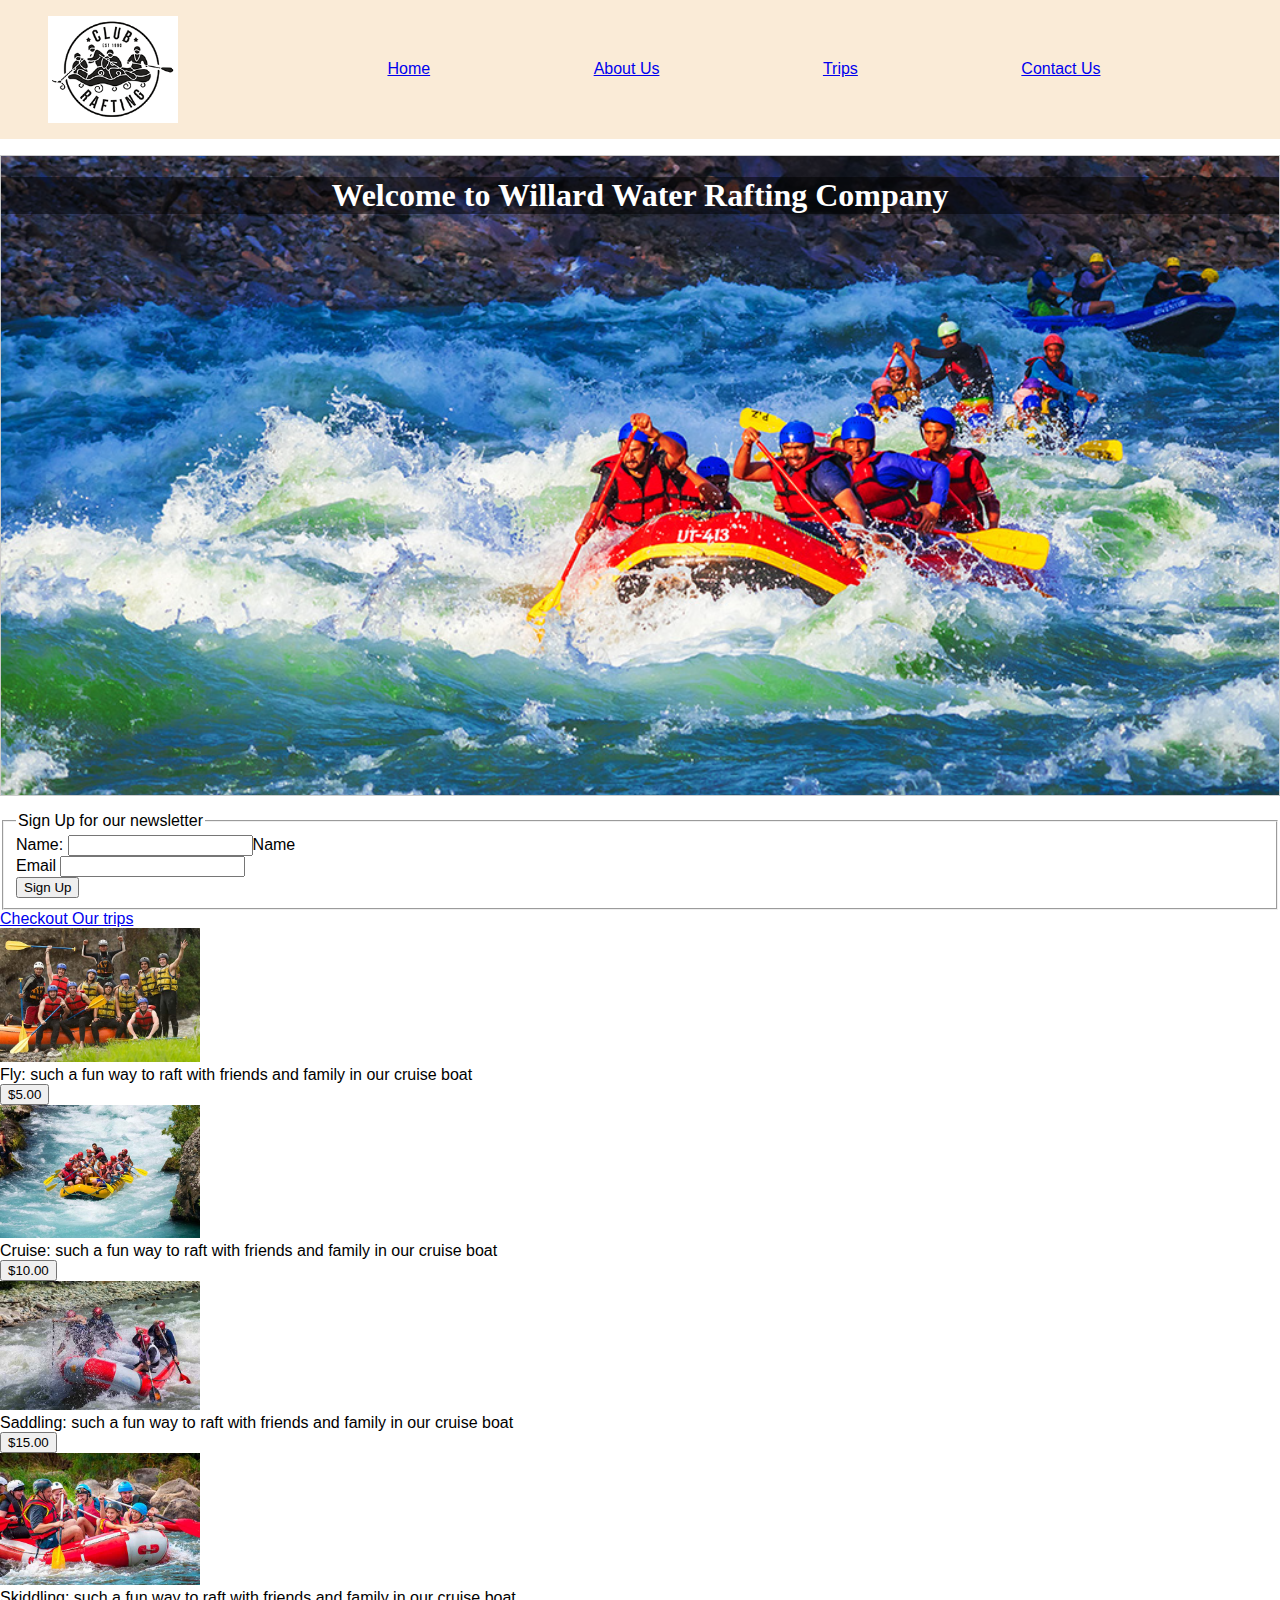
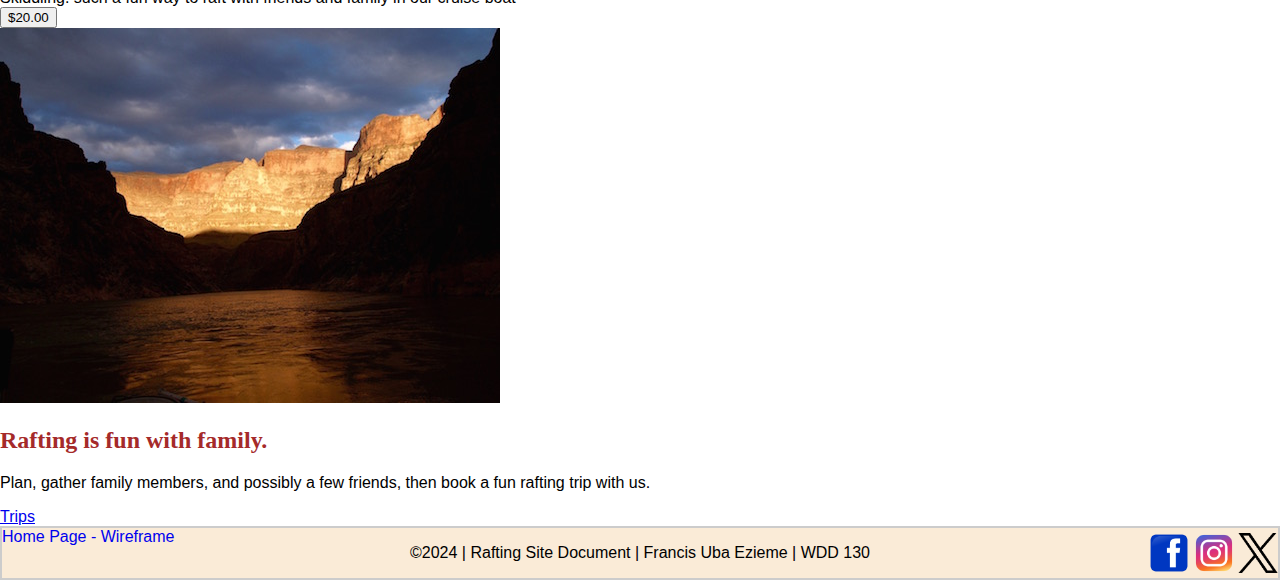
<file: wwr/index.html>
<!DOCTYPE html>
<html lang="en">
<head>
    <meta charset="UTF-8">
    <meta name="viewport" content="width=device-width, initial-scale=1.0">
    <meta name="description" content="A white water rafting company about page">
    <meta name="author" content="Francis Uba Ezieme">
    <title>Home - Willard Water Rafting Company</title>
    <link rel="stylesheet" href="styles/rafting.css">
</head>
<body>
    <header>
        <img src="images/logo.png" alt="Logo">
        <nav>
            <a href="index.html">Home</a>
            <a href="about.html">About Us</a>
            <a href="trips.html">Trips</a>
            <a href="contact.html">Contact Us</a>
        </nav>
    </header>
    <main>
        <div class="hero">
            <img src="images/home-hero2.jpg" alt="Hero Image">
            <h1>Welcome to Willard Water Rafting Company</h1>
        </div>
        
        <form onsubmit="showMessage(); return false;">
            <div class="signup">
                <fieldset>
                    <legend>Sign Up for our newsletter</legend>
                    <div class="form-item column2"> 
                        <label for="fullname">Name:</label>
                        <label><Input type="text" id="name" name="fullname">Name</label>
                    </div>
                    <div class="form-item column2"> <label for="Email">Email</label> 
                        <input type="email" id="Email" name="Email">
                    </div>
                    <label><button type="submit" id="submit">Sign Up</button></label>
                </fieldset>
            </div>
        </form> 
    
        <div class="explore">
            <a href="trips.html">Checkout Our trips</a>
        </div>
        <div class="action">
            <div class="booking">
                <div>
                <img src="images/image1.jpg" alt="Clients having fun" width="200">
                    <figcaption>Fly: such a fun way to raft with friends and family in our cruise boat</figcaption>
                    <div class="price"><button>$5.00</button></div>
                </div>

                <div>
                    <img src="images/image2.jpg" alt="family enjoying rafting" width="200">
                    <figcaption>Cruise: such a fun way to raft with friends and family in our cruise boat</figcaption>
                    <div class="price"><button>$10.00</button></div>
                </div>

                <div>
                <img src="images/image3.jpg" alt="Friends rafting together" width="200">
                    <figcaption>Saddling: such a fun way to raft with friends and family in our cruise boat</figcaption>
                    <div class="price"><button>$15.00</button></div>
                </div>

                <div>
                <img src="images/image4.jpg" alt="Colleagues having a good time" width="200">
                    <figcaption>Skiddling: such a fun way to raft with friends and family in our cruise boat</figcaption>
                    <div class="price"><button>$20.00</button></div>
                </div>
            </div>
        </div>

        <div class="bottom-image">
            <img src="images/aside1.jpg" alt="">
            <div class="text-field">
                <h2>Rafting is fun with family.</h2>
                <p>Plan, gather family members, and possibly a few friends, then book a fun rafting trip with us.</p>
                <a href="trips.html">Trips</a>
            </div>
        </div>
        
    </main>
    <footer>
        <a href="https://app.moqups.com/XQcAxmlLEdyraWaDtk8qG2ZzXvvwVwdk/view/page/a8b49fd9f">Home Page - Wireframe</a>
        <p>&copy;2024 | Rafting Site Document | Francis Uba Ezieme | WDD 130</p>
        <nav class="socialinks">
        <a href="https://facebook.com"><img src="images/facebook-icon.png" alt="Facebook" width="40" height="40"></a>
        <a href="https://instagram.com"><img src="images/instagram-icon.png" alt="Instagram" width="40" height="40"></a>
        <a href="https://twitter.com"><img src="images/twitter-icon.png" alt="Twitter" width="40" height="40"></a>
        </nav>
    </footer>

</body>
</html>
</file>
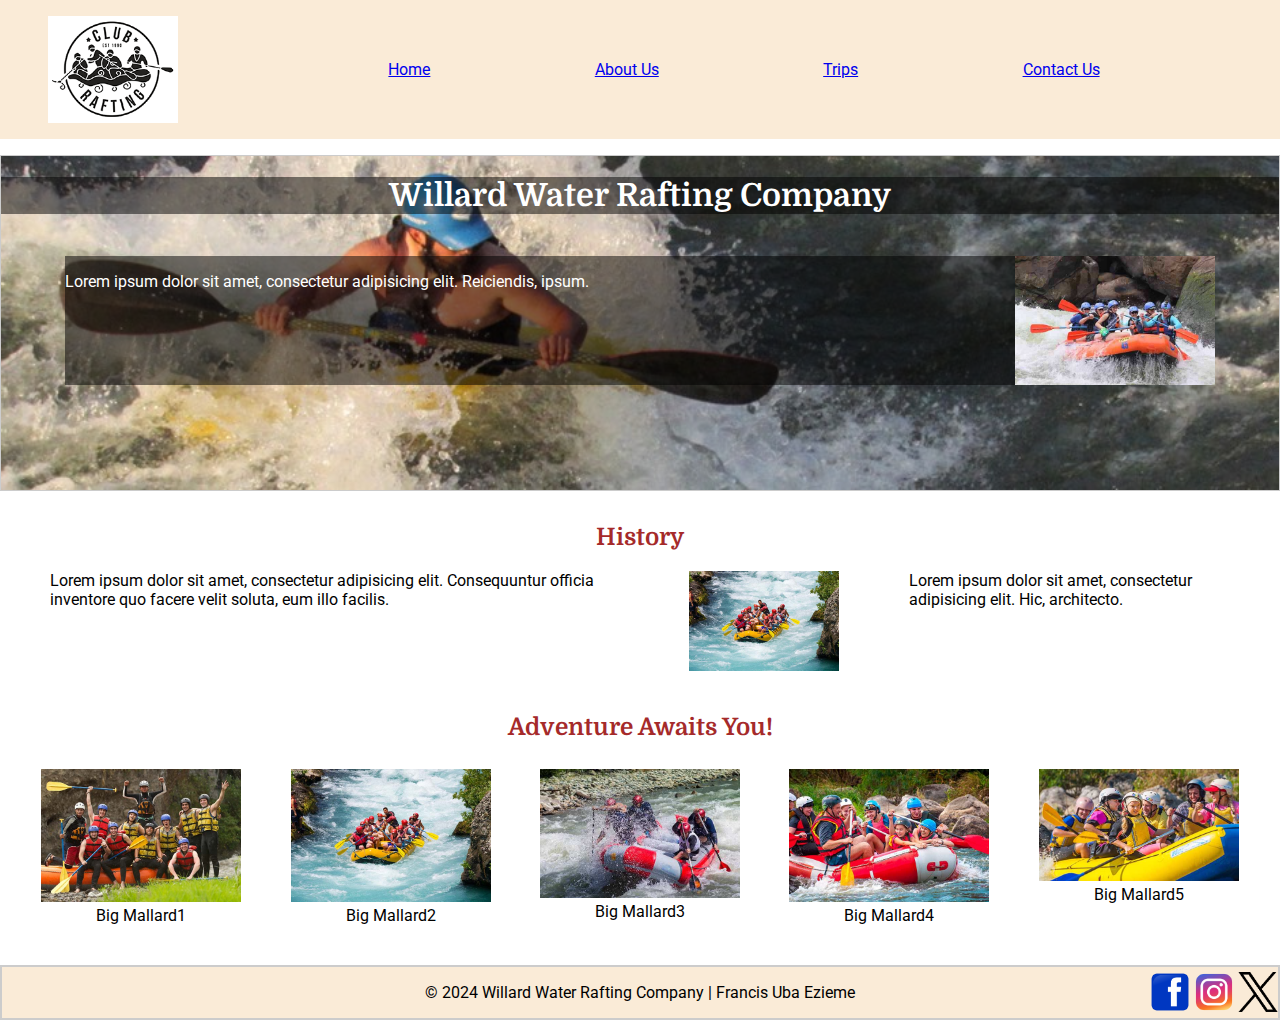
<file: wwr/about.html>
<!DOCTYPE html>
<html lang="en">
<head>
    <meta charset="UTF-8">
    <meta name="viewport" content="width=device-width, initial-scale=1.0">
    <meta name="description" content="A white water rafting company about page">
    <meta name="author" content="Francis Uba Ezieme">
    <title>About Us - Willard Water Rafting Company</title>
    <!-- Preconnect to Google Fonts -->
    <link rel="preconnect" href="https://fonts.gstatic.com" crossorigin>
    <link rel="preconnect" href="https://fonts.googleapis.com">
    <!-- Google Fonts Link -->
    <link href="https://fonts.googleapis.com/css2?family=Domine:wght@400..700&family=Roboto:wght@100;300;400;500;700;900&display=swap" rel="stylesheet">
    <link rel="stylesheet" href="styles/rafting.css">
</head>
<body>
    <header>
        <img src="images/logo.png" alt="Logo">
        <nav>
            <a href="index.html">Home</a>
            <a href="about.html">About Us</a>
            <a href="trips.html">Trips</a>
            <a href="contact.html">Contact Us</a>
        </nav>
    </header>
    <main>
        <div class="hero">
            <img src="images/hero-image.jpg" alt="Hero Image">
            <h1>Willard Water Rafting Company</h1>
            <article>
                <img src="images/article.jpg" alt="Happy Client">
                <p>Lorem ipsum dolor sit amet, consectetur adipisicing elit. Reiciendis, ipsum.</p>
            </article>
        </div>
        <section>
            <h2>History</h2>
            <div class="history">
                <p>Lorem ipsum dolor sit amet, consectetur adipisicing elit. Consequuntur officia inventore quo facere velit soluta, eum illo facilis.</p>
                <img src="images/history.jpg" alt="Happy clients" width="150">
                <p>Lorem ipsum dolor sit amet, consectetur adipisicing elit. Hic, architecto.</p>
            </div>
        </section>
        <section>
            <h2>Adventure Awaits You!</h2>
            <div class="adventure">
                <figure>
                    <img src="images/image1.jpg" alt="Clients having fun" width="200">
                    <figcaption>Big Mallard1</figcaption>
                </figure>
                <figure>
                    <img src="images/image2.jpg" alt="Family enjoying rafting" width="200">
                    <figcaption>Big Mallard2</figcaption>
                </figure>
                <figure>
                    <img src="images/image3.jpg" alt="Friends rafting together" width="200">
                    <figcaption>Big Mallard3</figcaption>
                </figure>
                <figure>
                    <img src="images/image4.jpg" alt="Colleagues having a good time" width="200">
                    <figcaption>Big Mallard4</figcaption>
                </figure>
                <figure>
                    <img src="images/image5.jpg" alt="Clients having fun" width="200">
                    <figcaption>Big Mallard5</figcaption>
                </figure>
            </div>
        </section>
    </main>
    <footer>
        <p>&copy; 2024 Willard Water Rafting Company | Francis Uba Ezieme</p>
        <nav class="socialinks">
            <a href="https://facebook.com"><img src="images/facebook-icon.png" alt="Facebook" width="40" height="40"></a>
            <a href="https://instagram.com"><img src="images/instagram-icon.png" alt="Instagram" width="40" height="40"></a>
            <a href="https://twitter.com"><img src="images/twitter-icon.png" alt="Twitter" width="40" height="40"></a>
        </nav>
    </footer>
</body>
</html>
</file>
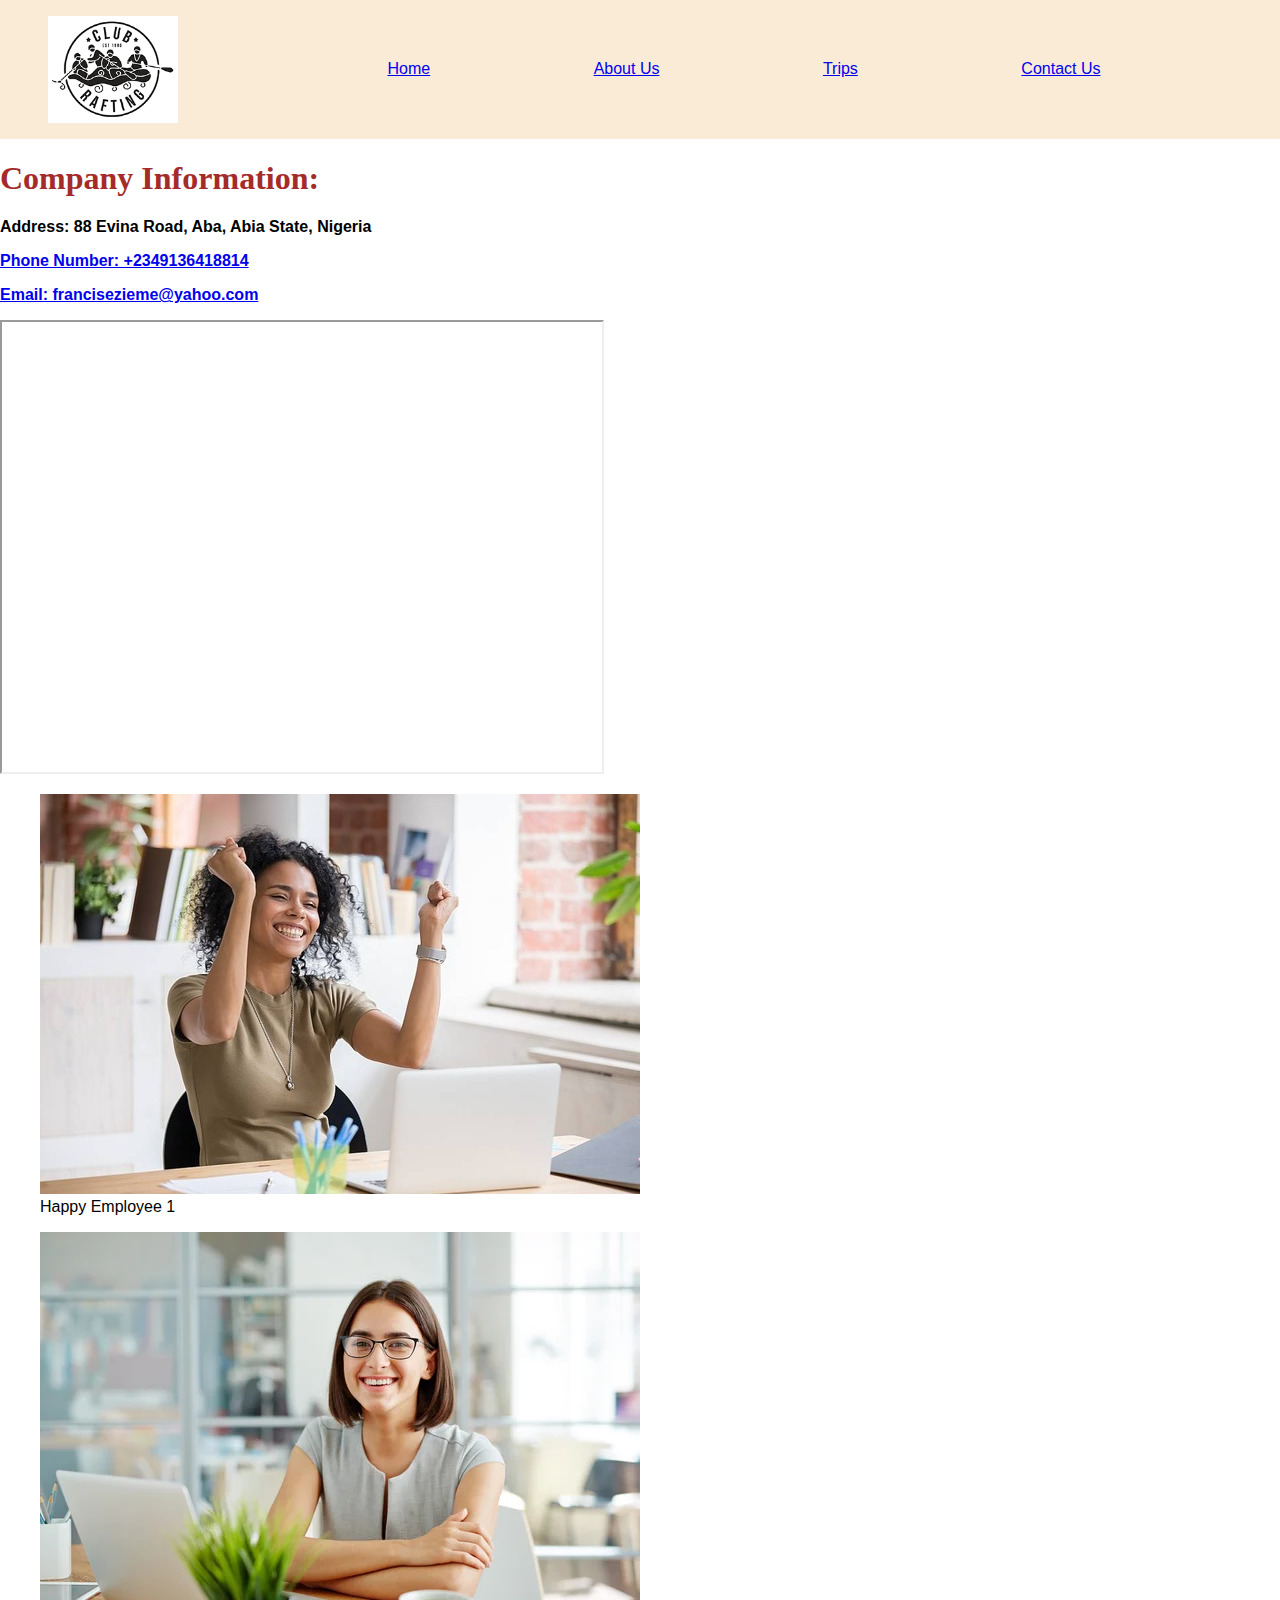
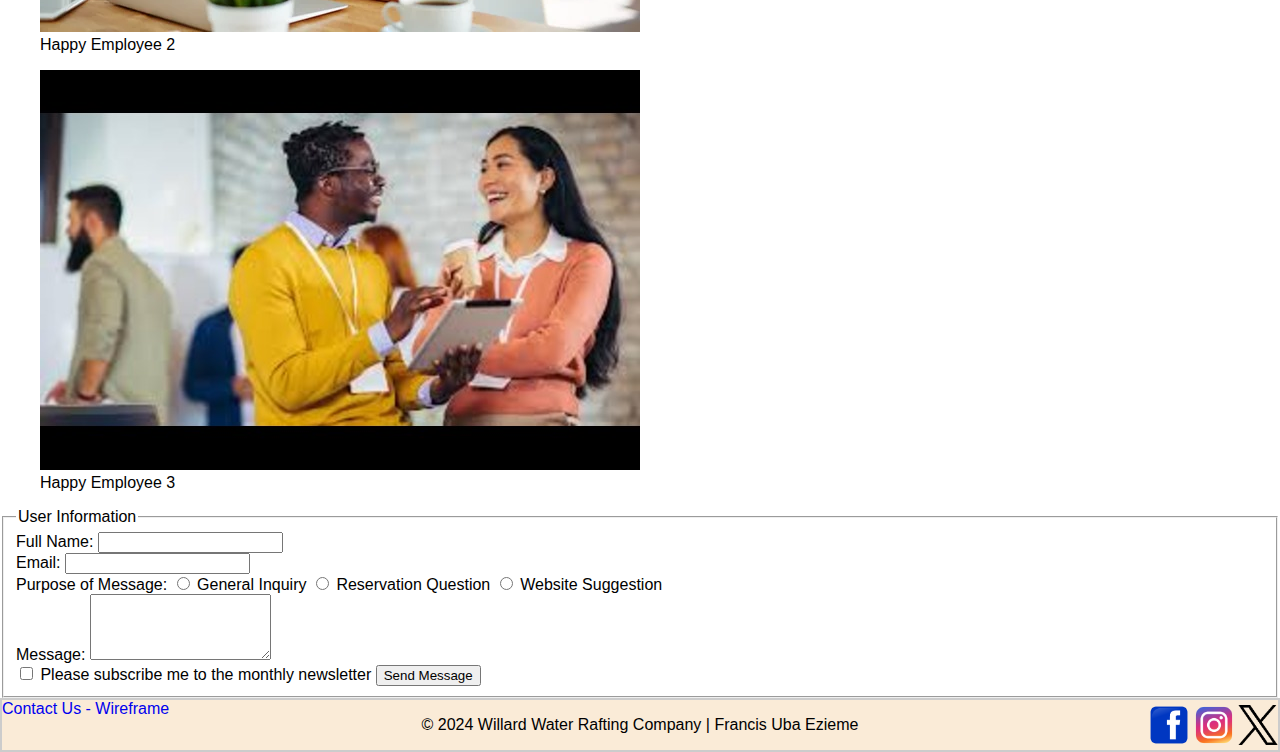
<file: wwr/contact.html>
<!DOCTYPE html>
<html lang="en-US">
<head>
    <meta charset="UTF-8">
    <meta name="viewport" content="width=device-width, initial-scale=1.0">
    <meta name="description" content="Reach out to Willard Water Rafting Company for all your inquiries, reservations, and feedback.">
    <meta name="author" content="Francis Uba Ezieme">
    <title>Contact Willard Water Rafting Company</title>
    
    <!-- Google Fonts -->
    <link rel="preconnect" href="https://fonts.googleapis.com">
    <link rel="preconnect" href="https://fonts.gstatic.com" crossorigin>
    <link href="https://fonts.googleapis.com/css2?family=Noto+Sans:wght@100;300;400&family=Poppins:ital,wght@1,200&family=Ubuntu&display=swap" rel="stylesheet">
    
    <link rel="stylesheet" href="styles/rafting.css">
    
    <script>
        function showMessage() {
            alert("Your message has been sent successfully!");
        }
    </script>
</head>
<body>
    <header>
        <img src="images/logo.png" alt="Company Logo" id="logo_link">
        <nav>
            <a href="index.html">Home</a>
            <a href="about.html">About Us</a>
            <a href="trips.html">Trips</a>
            <a href="contact.html">Contact Us</a>
        </nav>
    </header>
    <main>
        <div class="company-information">
            <h1>Company Information:</h1>
            <p><strong>Address: 88 Evina Road, Aba, Abia State, Nigeria</strong></p>
            <p><strong><a href="tel:+2349136418814">Phone Number: +2349136418814</a></strong></p>
            <p><strong><a href="mailto:francisezieme@yahoo.com">Email: francisezieme@yahoo.com</a></strong></p>
            <iframe src="https://www.google.com/maps/embed?pb=!1m18!1m12!1m3!1d127165.43418267378!2d7.28454299633084!3d5.116623886420722!2m3!1f0!2f0!3f0!3m2!1i1024!2i768!4f13.1!3m3!1m2!1s0x104299308f30fbf3%3A0x98345ebf0c8cbca1!2sAba%2C%20Abia!5e0!3m2!1sen!2sng!4v1730274464479!5m2!1sen!2sng" 
            title="Company Location Map"
            width="600" height="450" allowfullscreen loading="lazy" referrerpolicy="no-referrer-when-downgrade"></iframe>
        </div>
        
        <div class="happy-employees">
            <figure>
                <img src="images/happy-employee1.jpg" alt="Happy Employee 1">
                <figcaption>Happy Employee 1</figcaption>
            </figure>
            <figure>
                <img src="images/happy-employee2.jpg" alt="Happy Employee 2">
                <figcaption>Happy Employee 2</figcaption>
            </figure>
            <figure>
                <img src="images/happy-employee3.jpeg" alt="Happy Employee 3">
                <figcaption>Happy Employee 3</figcaption>
            </figure>
        </div>

        <form onsubmit="showMessage(); return false;">
            <fieldset>
                <legend>User Information</legend>
                <div class="form-item">
                    <label for="fullname">Full Name:</label>
                    <input type="text" id="fullname" name="fullname" required>
                </div>
                <div class="form-item">
                    <label for="email">Email:</label>
                    <input type="email" id="email" name="email" required>
                </div>
                <div class="form-item">
                    <label>Purpose of Message:</label>
                    <label><input type="radio" name="purpose" value="General Inquiry" required> General Inquiry</label>
                    <label><input type="radio" name="purpose" value="Reservation Question"> Reservation Question</label>
                    <label><input type="radio" name="purpose" value="Website Suggestion"> Website Suggestion</label>
                </div>
                <div class="form-item">
                    <label for="message">Message:</label>
                    <textarea id="message" name="message" rows="4" required></textarea>
                </div>
                <label>
                    <input type="checkbox" name="subscribe" value="yes" id="subscribe"> Please subscribe me to the monthly newsletter
                </label>
                <button type="submit" id="submit">Send Message</button>
            </fieldset>
        </form>
    </main>
    <footer>
        <p>&copy; 2024 Willard Water Rafting Company | Francis Uba Ezieme</p>
        <nav class="socialinks">
            <a href="https://facebook.com" aria-label="Facebook">
                <img src="images/facebook-icon.png" alt="Facebook" width="40" height="40">
            </a>
            <a href="https://instagram.com" aria-label="Instagram">
                <img src="images/instagram-icon.png" alt="Instagram" width="40" height="40">
            </a>
            <a href="https://twitter.com" aria-label="Twitter">
                <img src="images/twitter-icon.png" alt="Twitter" width="40" height="40">
            </a>
        </nav>
        <a href="https://app.moqups.com/XQcAxmlLEdyraWaDtk8qG2ZzXvvwVwdk/view/page/a8b49fd9f">Contact Us - Wireframe</a>
    </footer>
</body>
</html>
</file>
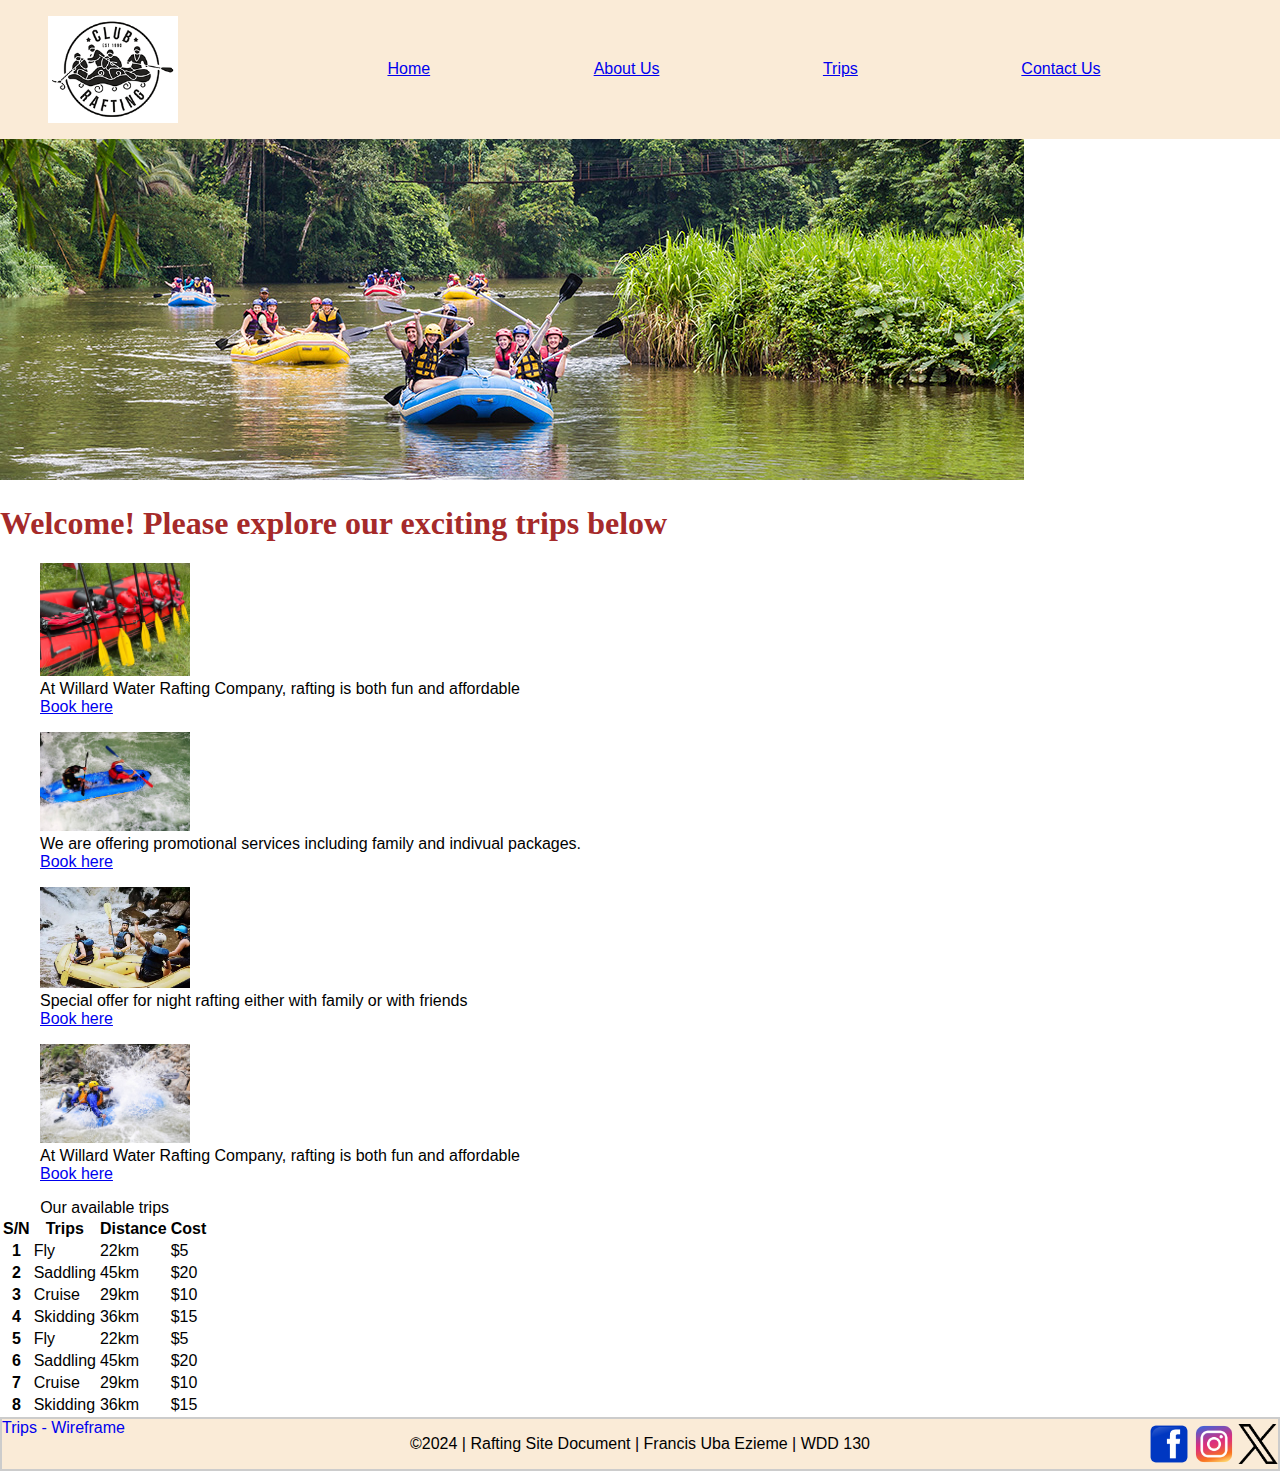
<file: wwr/trips.html>
<!DOCTYPE html>
<html lang="en">
<head>
    <meta charset="UTF-8">
    <meta name="viewport" content="width=device-width, initial-scale=1.0">
    <meta name="description" content="A white water rafting company about page">
    <meta name="author" content="Francis uba Ezieme">
    <title>Trips - Willard Water Rafting Company</title>
    <link rel="stylesheet" href="styles/rafting.css">
</head>
<body>
    <header>
        <img src="images/logo.png" alt="Logo">
        <nav>
            <a href="index.html">Home</a>
            <a href="about.html">About Us</a>
            <a href="trips.html">Trips</a>
            <a href="contact.html">Contact Us</a>
        </nav>
    </header>
    <main>
        <div class="trips-hero">
            <img src="images/trips-hero.jpg" alt="Hero Image">
            <h1>Welcome! Please explore our exciting trips below</h1> 
        </div>

        <div class="trips"> 
          <figure>
            <img src="images/Trip image1.jpg" alt="salt lake" width="150">  
            <figcaption>At Willard Water Rafting Company, rafting is both fun and affordable</figcaption>
            <a href="trips.html">Book here</a>
          </figure>

          <figure>
            <img src="images/Trip image2.jpg" alt="temple" width="150"> 
            <figcaption>We are offering promotional services including family and indivual packages.</figcaption>
            <a href="trips.html">Book here</a>
          </figure>

          <figure> 
            <img src="images/Trip image3.jpg" alt="calabar" width="150">
            <figcaption>Special offer for night rafting either with family or with friends</figcaption>
            <a href="trips.html">Book here</a>
          </figure>

          <figure>
            <img src="images/Trip image4.jpg" alt="calabar" width="150">
            <figcaption>At Willard Water Rafting Company, rafting is both fun and affordable</figcaption>
            <a href="trips.html">Book here</a>
          </figure>
        </div>

        <div class="trips-table">
          <table>
            <caption>
              Our available trips
            </caption>
            <thead>
              <tr>
                <th scope="col">S/N</th>
                <th scope="col">Trips</th>
                <th scope="col">Distance</th>
                <th scope="col">Cost</th>
              </tr>
            </thead>
            <tbody>
              <tr>
                <th scope="row">1</th>
                <td>Fly</td>
                <td>22km</td>
                <td>$5</td>
              </tr>
              <tr>
                <th scope="row">2</th>
                <td>Saddling</td>
                <td>45km</td>
                <td>$20</td>
              </tr>
              <tr>
                <th scope="row">3</th>
                <td>Cruise</td>
                <td>29km</td>
                <td>$10</td>
              </tr>
              <tr>
                <th scope="row">4</th>
                <td>Skidding</td>
                <td>36km</td>
                <td>$15</td>
                <tr>
                  <th scope="row">5</th>
                  <td>Fly</td>
                  <td>22km</td>
                  <td>$5</td>
                </tr>
                <tr>
                  <th scope="row">6</th>
                  <td>Saddling</td>
                  <td>45km</td>
                  <td>$20</td>
                </tr>
                <tr>
                  <th scope="row">7</th>
                  <td>Cruise</td>
                  <td>29km</td>
                  <td>$10</td>
                </tr>
                <tr>
                  <th scope="row">8</th>
                  <td>Skidding</td>
                  <td>36km</td>
                  <td>$15</td>
              </tr>
            </tbody>
          </table>
        </div>
          
    </main>
    <footer>
      <a href="images/Trips-wireframe.PNG">Trips - Wireframe</a>
        <p>&copy;2024 | Rafting Site Document | Francis Uba Ezieme | WDD 130</p>
        <nav class="socialinks">
        <a href="https://facebook.com"><img src="images/facebook-icon.png" alt="Facebook" width="40" height="40"></a>
        <a href="https://instagram.com"><img src="images/instagram-icon.png" alt="Instagram" width="40" height="40"></a>
        <a href="https://twitter.com"><img src="images/twitter-icon.png" alt="Twitter" width="40" height="40"></a>
        </nav>
    </footer>

</body>
</html>
</file>
<file: wwr/styles/rafting.css>
:root {
    --primary-color: #c78b6c;
    --secondary-color: #67AAF9;
    --accent1-color: #614f4d;
    --accent2-color: #C4E0F9;
    --heading-font: 'Domine', serif;
    --paragraph-font: 'Roboto', sans-serif;
}

body {
    font-family: var(--paragraph-font);
    margin: 0;
    box-sizing: border-box;
}

h1, h2 {
    font-family: var(--heading-font);
    color: brown;
}

.hero {
    position: relative;
    margin: 1rem auto;
    border: 1px solid #ccc;
}

.hero img {
    display: block;
    width: 100%;
    height: auto;
}

.hero article {
    position: absolute;
    top: 100px;
    background: rgba(0, 0, 0, 0.5);
    color: white;
    width: 90%;
    margin: 0 auto;
    left: 5%;
}

.hero article img {
    width: 200px;
    float: right; 
}

.hero h1 {
    position: absolute;
    top: 0;
    background: rgb(0, 0, 0, 0.5);
    color: white;
    width: 100%;
    text-align: center;
}

header {
    display: grid;
    grid-template-columns: 1fr 5fr;
    align-items: center;
    background-color: antiquewhite;
    padding: 1rem;
}

header img {
    margin: 0 0.25rem 0 2rem;
    width: 130px;
}

header nav {
    display: flex;
    justify-content: space-evenly;
}

section {
    margin: 2rem 0;
}

section h2 {
    text-align: center;
}

.history {
    display: flex;
    gap: 20px;
    justify-content: space-evenly;
    padding-bottom: 10px;
}

section .history p {
    padding: 0 50px;
    box-sizing: border-box;
    margin: 0;
}

footer {
    display: grid;
    grid-template-columns: 1fr 2fr 1fr;
    border: 2px solid #ccc;
    background-color: antiquewhite;

}

footer p {  
    grid-area: 1/2/1/3;
    justify-self: center;
}

footer nav {
    grid-area: 1/3/1/4;
    justify-self: right;
    padding-top: 5px;
}

footer a {
    text-decoration: none;
}

.adventure {
    display: flex;
    justify-content: space-evenly;
    flex-wrap: wrap;
}

.adventure figure {
    margin: 0.5rem;
    text-align: center;
}

.adventure img {
    width: 200px;
}
</file>
